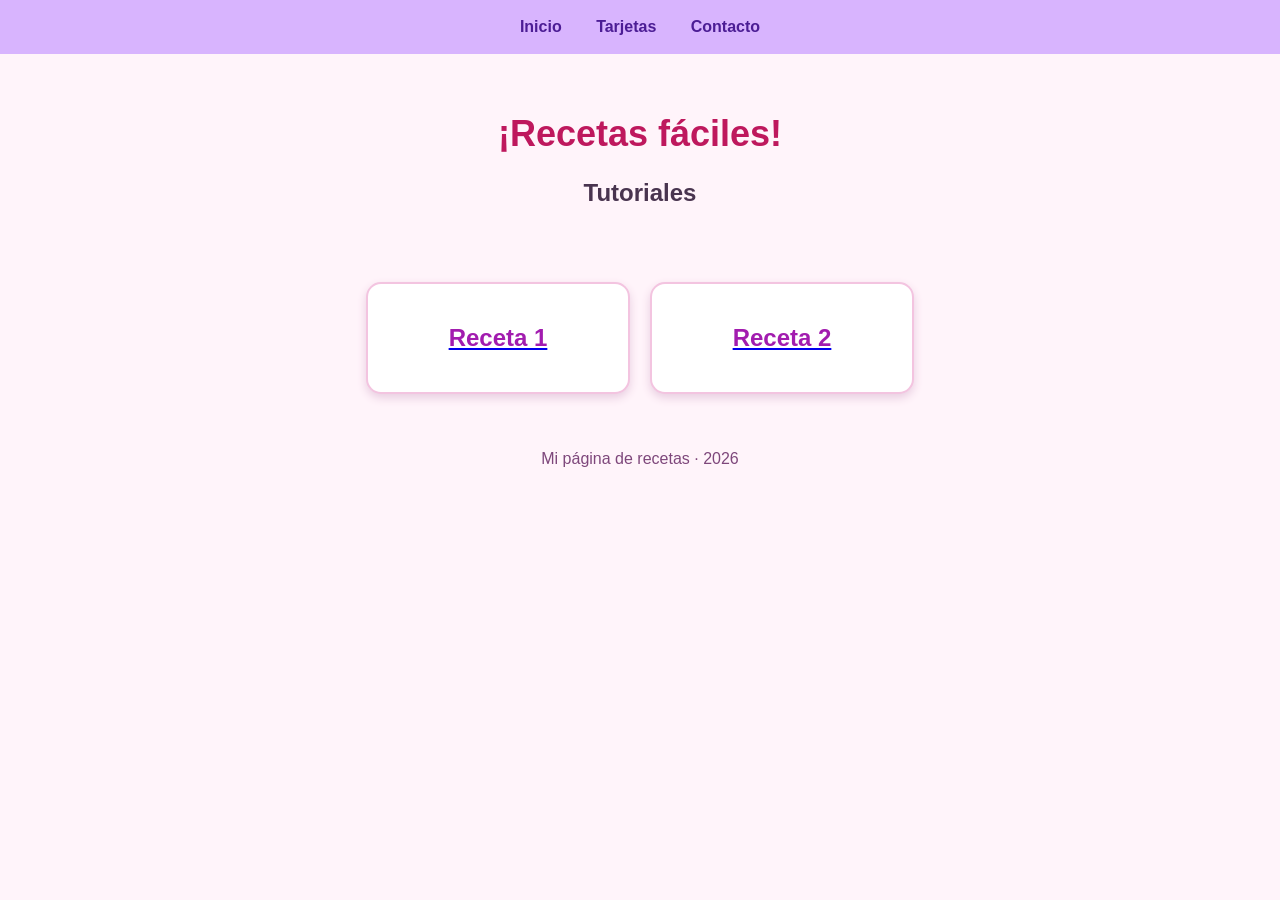
<file: Index.html>
<!DOCTYPE html>
<html lang="es">
<head>
    <meta charset="UTF-8">
    <meta name="viewport" content="width=device-width, initial-scale=1.0">
    <title>Recetas for dummies</title>
    <link rel="stylesheet" href="css/loquesea.css">
</head>

<body>

    <nav class="menu">
        <a href="#inicio">Inicio</a>
        <a href="#tarjetas">Tarjetas</a>
        <a href="#contacto">Contacto</a>
    </nav>

    <header id="inicio">
        <h1>¡Recetas fáciles!</h1>
        <h2>Tutoriales</h2>
    </header>

    <main id="tarjetas" class="contenedor">

        <div class="tarjeta">
            <a href="receta1.html"><h2>Receta 1</h2></a>
        </div>

        <div class="tarjeta">
            <a href="receta2.html"><h2>Receta 2</h2></a>
        </div>

    </main>

    <footer id="contacto">
        <p>Mi página de recetas · 2026</p>
    </footer>

</body>
</html>
</file>
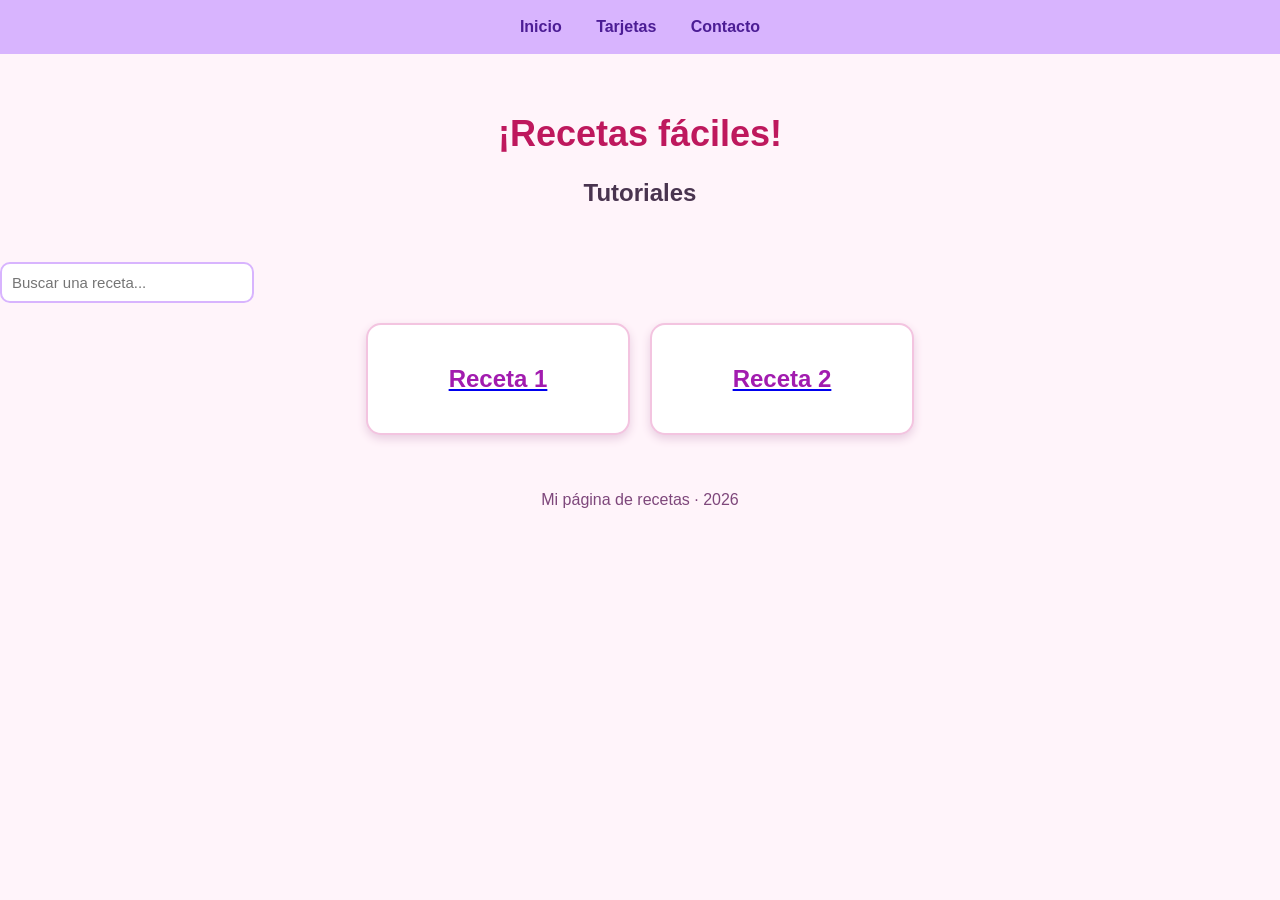
<file: index.html>
<!DOCTYPE html>
<html lang="es">
<head>
    <meta charset="UTF-8">
    <meta name="viewport" content="width=device-width, initial-scale=1.0">
    <title>Recetas for dummies</title>
    <link rel="stylesheet" href="css/loquesea.css">
    <script src="script.js" defer></script>
</head>
<script src="script.js" defer></script>
<body>
    <nav class="menu">
        <a href="#inicio">Inicio</a>
        <a href="#tarjetas">Tarjetas</a>
        <a href="#contacto">Contacto</a>
    </nav>

    <header id="inicio">
        <h1>¡Recetas fáciles!</h1>
        <h2>Tutoriales</h2>
    </header>
   <section class="busqueda">
    <input type="text" id="buscar" placeholder="Buscar una receta...">
</section>
    <main id="tarjetas" class="contenedor">

        <div class="tarjeta">
            <a href="receta1.html"><h2>Receta 1</h2></a>
        </div>

        <div class="tarjeta">
            <a href="receta2.html"><h2>Receta 2</h2></a>
        </div>
    </main>
    <footer id="contacto">
        <p>Mi página de recetas · 2026</p>
    </footer>
</body>
</html>
</file>
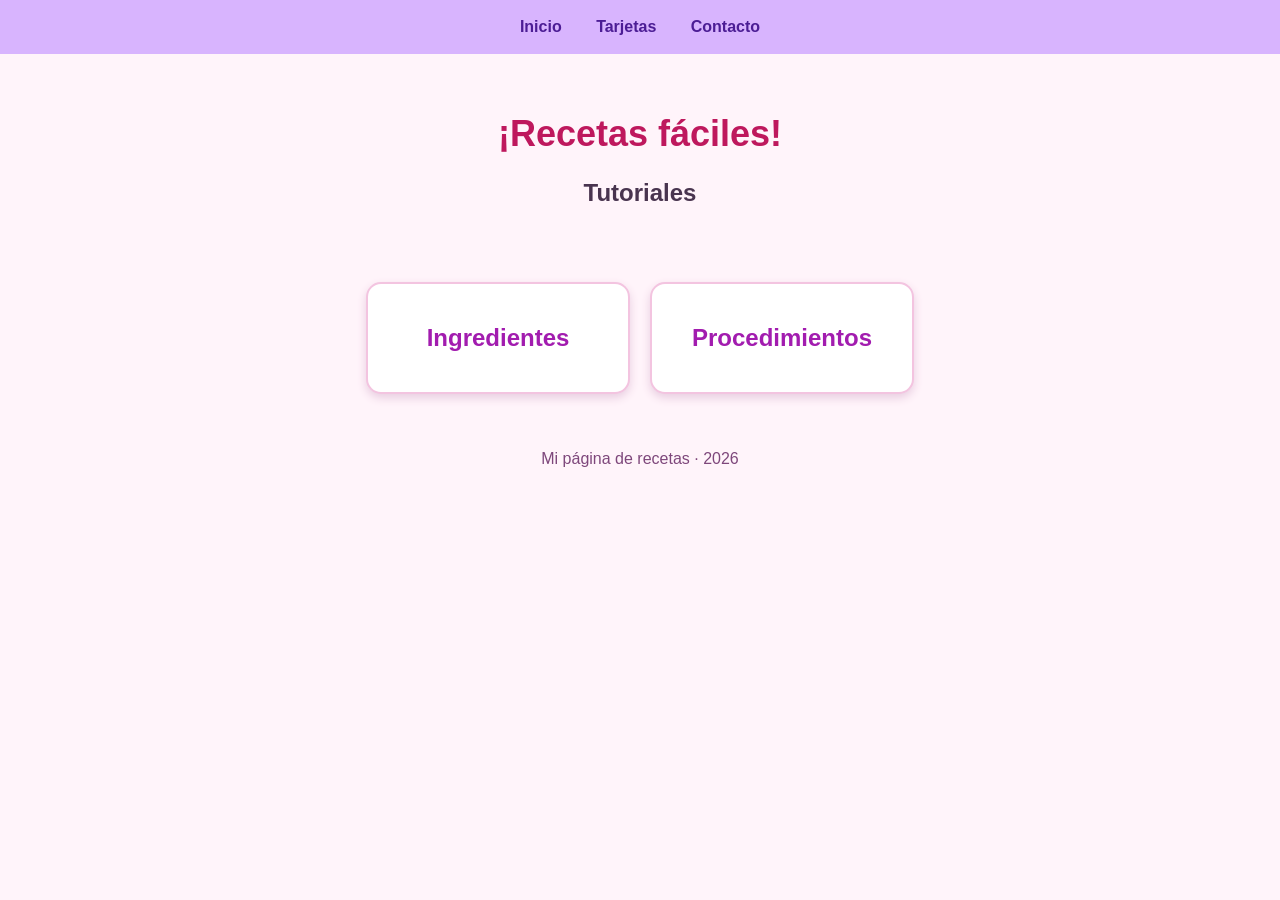
<file: mi sitio web.html>
<!DOCTYPE html>
<html lang="es">
<head>
    <meta charset="UTF-8">
    <meta name="viewport" content="width=device-width, initial-scale=1.0">
    <title>Recetas for dummies</title>
    <link rel="stylesheet" href="css/loquesea.css">
</head>

<body>

    <nav class="menu">
        <a href="#inicio">Inicio</a>
        <a href="#tarjetas">Tarjetas</a>
        <a href="#contacto">Contacto</a>
    </nav>

    <header id="inicio">
        <h1>¡Recetas fáciles!</h1>
        <h2>Tutoriales</h2>
    </header>

    <main id="tarjetas" class="contenedor">

        <div class="tarjeta">
            <h2>Ingredientes</h2>
        </div>

        <div class="tarjeta">
            <h2>Procedimientos</h2>
        </div>
        
    </main>

    <footer id="contacto">
        <p>Mi página de recetas · 2026</p>
    </footer>

</body>
</html>
</file>
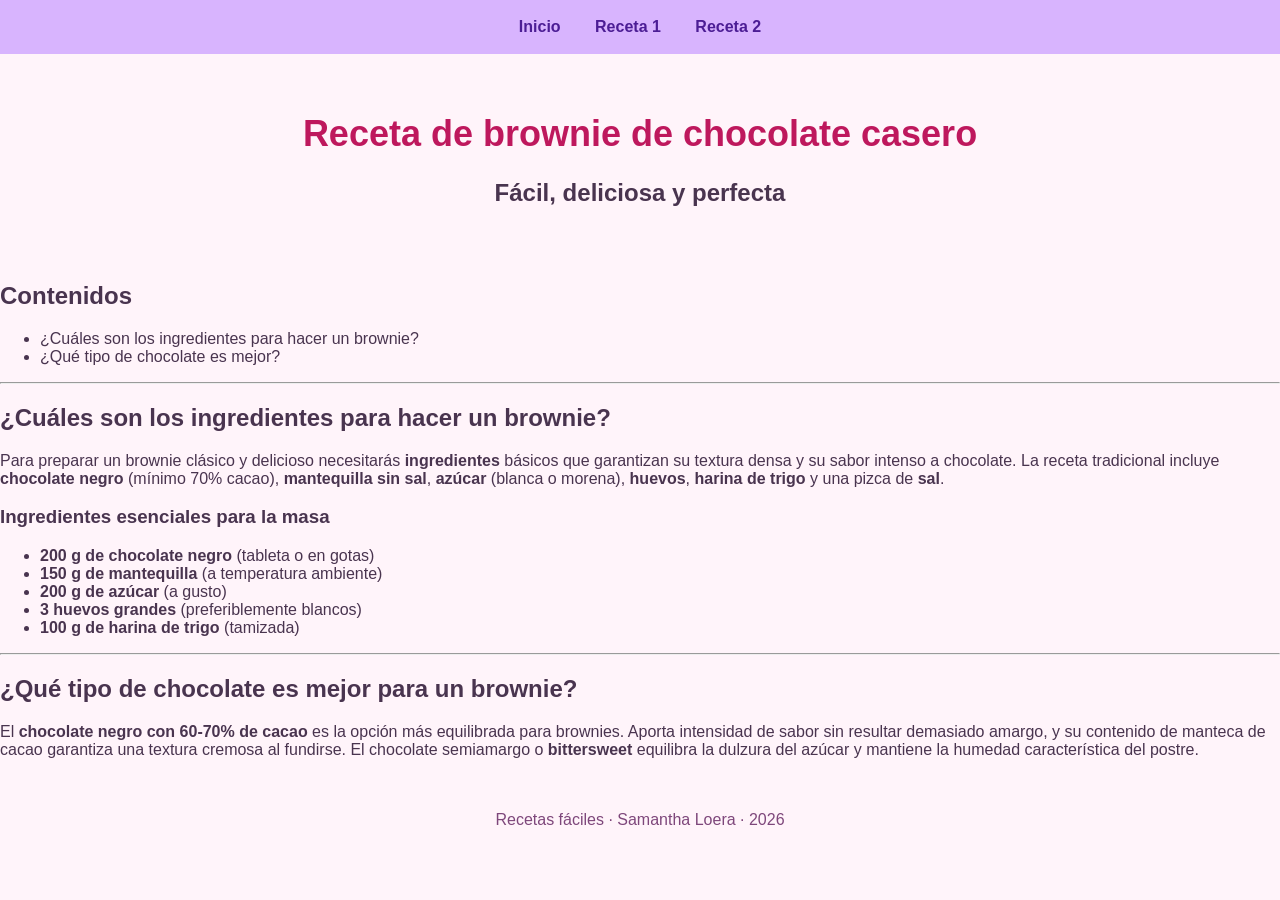
<file: Receta1.html>
<!DOCTYPE html>
<html lang="es">
<head>
    <meta charset="UTF-8">
    <meta name="viewport" content="width=device-width, initial-scale=1.0">
    <title>Brownie de chocolate | Recetas for dummies</title>
    <link rel="stylesheet" href="css/loquesea.css">
</head>

<body>

    <nav class="menu">
        <a href="index.html">Inicio</a>
        <a href="receta1.html">Receta 1</a>
        <a href="receta2.html">Receta 2</a>
    </nav>

    <header>
        <h1>Receta de brownie de chocolate casero</h1>
        <h2>Fácil, deliciosa y perfecta</h2>
    </header>

    <main>
        <h2>Contenidos</h2>
        <ul>
            <li>¿Cuáles son los ingredientes para hacer un brownie?</li>
            <li>¿Qué tipo de chocolate es mejor?</li>
        </ul>

        <hr>

        <h2>¿Cuáles son los ingredientes para hacer un brownie?</h2>
        <p>Para preparar un brownie clásico y delicioso necesitarás <strong>ingredientes</strong> básicos que garantizan su textura densa y su sabor intenso a chocolate. La receta tradicional incluye <strong>chocolate negro</strong> (mínimo 70% cacao), <strong>mantequilla sin sal</strong>, <strong>azúcar</strong> (blanca o morena), <strong>huevos</strong>, <strong>harina de trigo</strong> y una pizca de <strong>sal</strong>.</p>

        <h3>Ingredientes esenciales para la masa</h3>
        <ul>
            <li><strong>200 g de chocolate negro</strong> (tableta o en gotas)</li>
            <li><strong>150 g de mantequilla</strong> (a temperatura ambiente)</li>
            <li><strong>200 g de azúcar</strong> (a gusto)</li>
            <li><strong>3 huevos grandes</strong> (preferiblemente blancos)</li>
            <li><strong>100 g de harina de trigo</strong> (tamizada)</li>
        </ul>

        <hr>

        <h2>¿Qué tipo de chocolate es mejor para un brownie?</h2>
        <p>El <strong>chocolate negro con 60-70% de cacao</strong> es la opción más equilibrada para brownies. Aporta intensidad de sabor sin resultar demasiado amargo, y su contenido de manteca de cacao garantiza una textura cremosa al fundirse. El chocolate semiamargo o <strong>bittersweet</strong> equilibra la dulzura del azúcar y mantiene la humedad característica del postre.</p>
    </main>

    <footer>
        <p>Recetas fáciles · Samantha Loera · 2026</p>
    </footer>

</body>
</html>
</file>
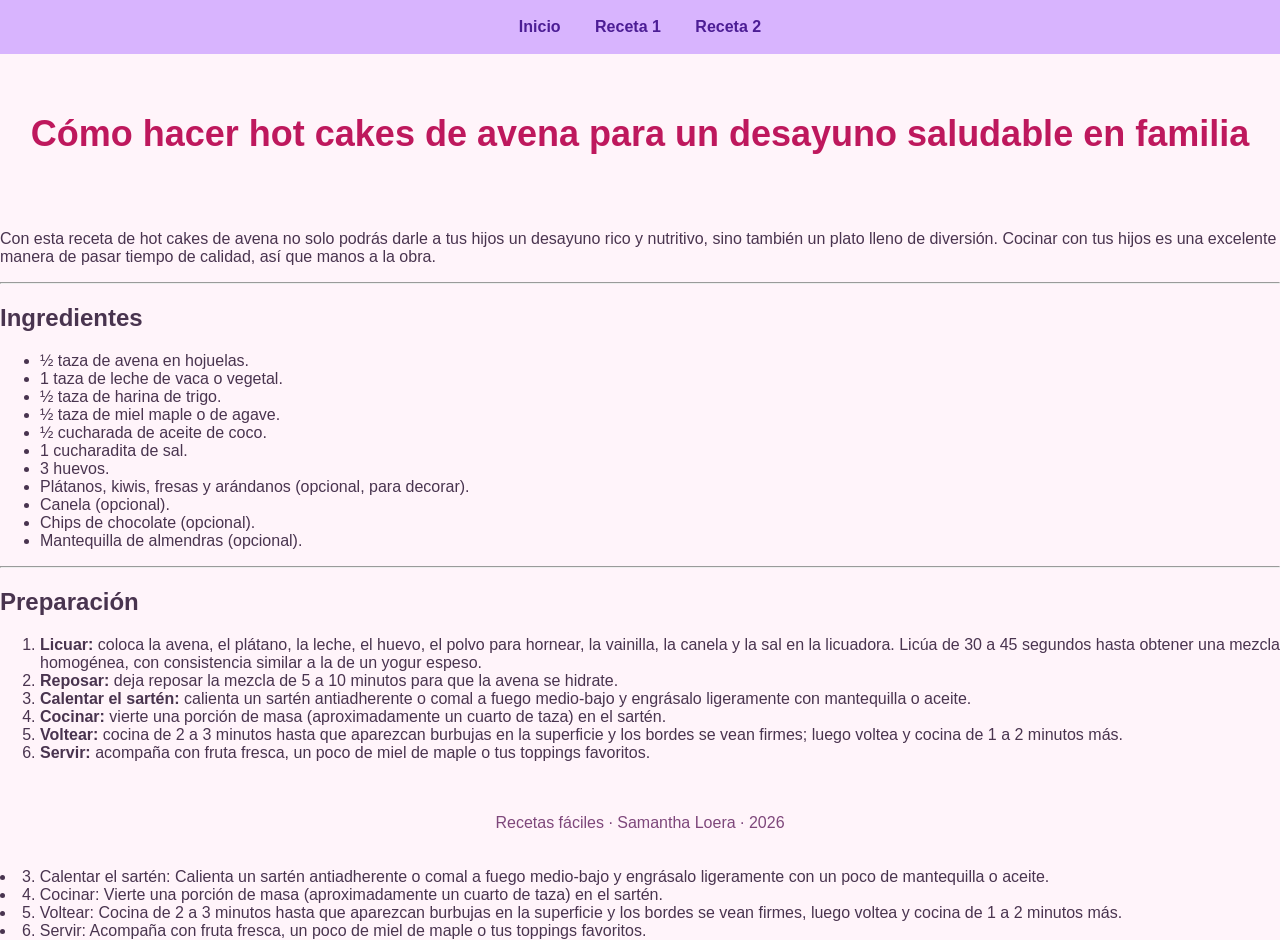
<file: Receta2.html>
<!DOCTYPE html>
<html lang="es">
<head>
    <meta charset="UTF-8">
    <meta name="viewport" content="width=device-width, initial-scale=1.0">
    <title>Hot cakes de avena | Recetas for dummies</title>
    <link rel="stylesheet" href="css/loquesea.css">
</head>

<body>

    <nav class="menu">
        <a href="index.html">Inicio</a>
        <a href="receta1.html">Receta 1</a>
        <a href="receta2.html">Receta 2</a>
    </nav>

    <header>
        <h1>Cómo hacer hot cakes de avena para un desayuno saludable en familia</h1>
    </header>

    <main>
        <p>Con esta receta de hot cakes de avena no solo podrás darle a tus hijos un desayuno rico y nutritivo, sino también un plato lleno de diversión. Cocinar con tus hijos es una excelente manera de pasar tiempo de calidad, así que manos a la obra.</p>

        <hr>

        <h2>Ingredientes</h2>
        <ul>
            <li>½ taza de avena en hojuelas.</li>
            <li>1 taza de leche de vaca o vegetal.</li>
            <li>½ taza de harina de trigo.</li>
            <li>½ taza de miel maple o de agave.</li>
            <li>½ cucharada de aceite de coco.</li>
            <li>1 cucharadita de sal.</li>
            <li>3 huevos.</li>
            <li>Plátanos, kiwis, fresas y arándanos (opcional, para decorar).</li>
            <li>Canela (opcional).</li>
            <li>Chips de chocolate (opcional).</li>
            <li>Mantequilla de almendras (opcional).</li>
        </ul>

        <hr>

        <h2>Preparación</h2>
        <ol>
            <li><strong>Licuar:</strong> coloca la avena, el plátano, la leche, el huevo, el polvo para hornear, la vainilla, la canela y la sal en la licuadora. Licúa de 30 a 45 segundos hasta obtener una mezcla homogénea, con consistencia similar a la de un yogur espeso.</li>
            <li><strong>Reposar:</strong> deja reposar la mezcla de 5 a 10 minutos para que la avena se hidrate.</li>
            <li><strong>Calentar el sartén:</strong> calienta un sartén antiadherente o comal a fuego medio-bajo y engrásalo ligeramente con mantequilla o aceite.</li>
            <li><strong>Cocinar:</strong> vierte una porción de masa (aproximadamente un cuarto de taza) en el sartén.</li>
            <li><strong>Voltear:</strong> cocina de 2 a 3 minutos hasta que aparezcan burbujas en la superficie y los bordes se vean firmes; luego voltea y cocina de 1 a 2 minutos más.</li>
            <li><strong>Servir:</strong> acompaña con fruta fresca, un poco de miel de maple o tus toppings favoritos.</li>
        </ol>
    </main>

    <footer>
        <p>Recetas fáciles · Samantha Loera · 2026</p>
    </footer>

</body>
</html>
<li>3. Calentar el sartén: Calienta un sartén antiadherente o comal a fuego medio-bajo y engrásalo ligeramente con un poco de mantequilla o aceite.</li>
<li>4. Cocinar: Vierte una porción de masa (aproximadamente un cuarto de taza) en el sartén.</li>
<li>5. Voltear: Cocina de 2 a 3 minutos hasta que aparezcan burbujas en la superficie y los bordes se vean firmes, luego voltea y cocina de 1 a 2 minutos más.</li>
<li>6. Servir: Acompaña con fruta fresca, un poco de miel de maple o tus toppings favoritos.</li>
    </ol>
    </body>
</file>
<file: css/loquesea.css>
/* DISEÑO GENERAL */
body {
    margin: 0;
    font-family: Arial, sans-serif;
    background-color: #fff4fa;
    color: #49344f;
}

/* MENU */
.menu {
    background-color: #d8b4fe;
    padding: 18px;
    text-align: center;
}

.menu a {
    color: #4c1d95;
    text-decoration: none;
    margin: 0 15px;
    font-weight: bold;
}

/* TITULO PRINCIPAL */
header {
    text-align: center;
    padding: 35px 15px;
}

header h1 {
    color: #be185d;
    font-size: 36px;
}

/* CONTENEDOR DE TARJETAS */
.contenedor {
    display: flex;
    justify-content: center;
    flex-wrap: wrap;
    gap: 20px;
    padding: 20px;
}

/* CADA TARJETA */
.tarjeta {
    background-color: white;
    width: 220px;
    padding: 20px;
    border: 2px solid #f3c4e0;
    border-radius: 15px;
    text-align: center;
    box-shadow: 0 4px 10px #e8cde0;
}

/* TITULOS DE LAS TARJETAS */
.tarjeta h2 {
    color: #a21caf;
}

/* PIE DE PAGINA */
footer {
    text-align: center;
    padding: 20px;
    color: #7e477b;
}
    text-align: center;
    padding: 20px;
    color: #7e477b;
}

/* BUSCADOR */
.busqueda {
    text-align: center;
    padding: 10px;
}

.busqueda input {
    padding: 10px;
    width: 230px;
    border: 2px solid #d8b4fe;
    border-radius: 10px;
    font-size: 15px;
}
</file>
